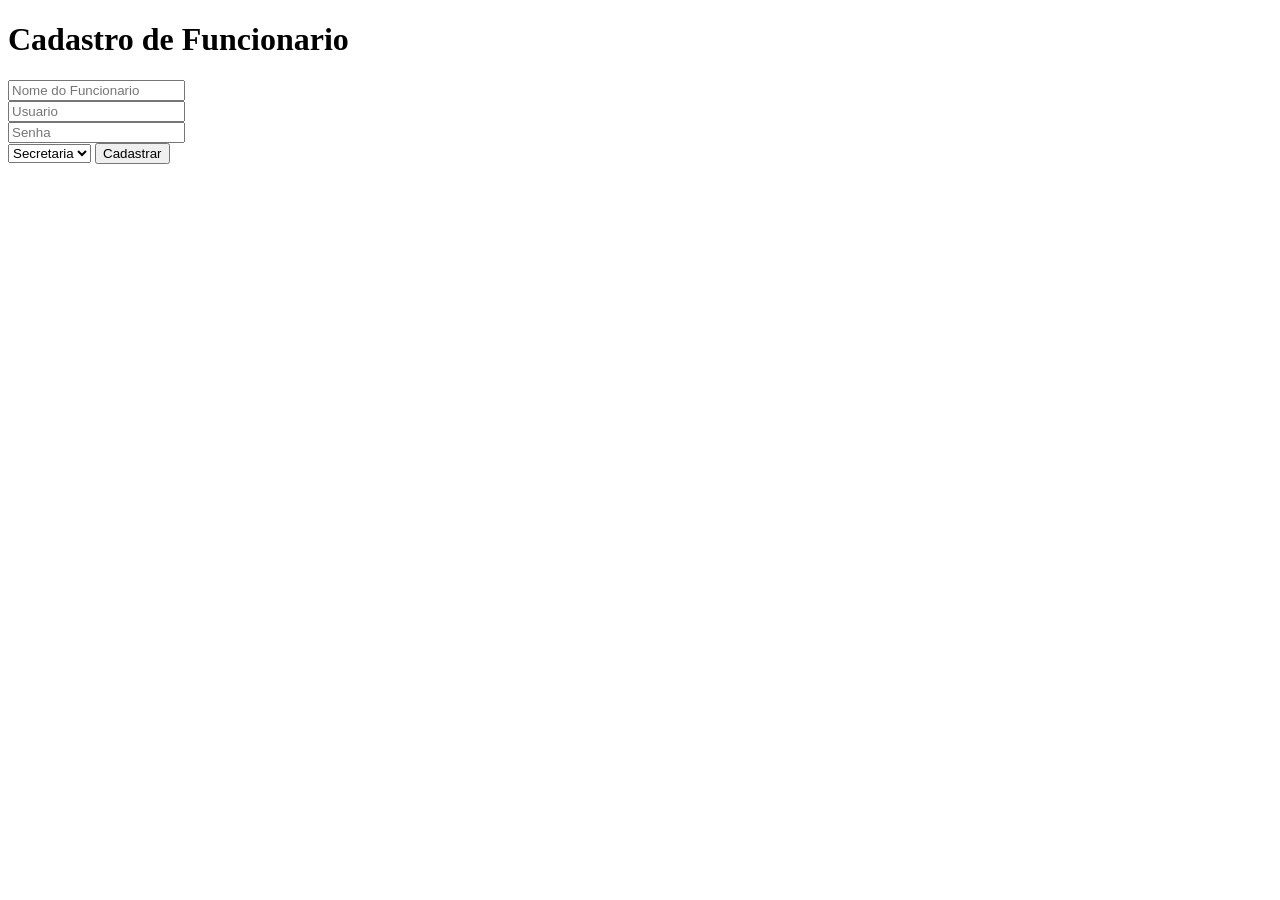
<file: cad_funcionario.html>
<!DOCTYPE html>
<html lang="pt-br">
<head>
    <meta charset="UTF-8">
    <meta name="viewport" content="width=device-width, initial-scale=1.0">
    <title>Cadastro de Funcionario</title>
</head>
<body>
    <h1>Cadastro de Funcionario</h1>
    <form action="insere_func_db.php" method="POST">
        <input type="text" name="nome" placeholder="Nome do Funcionario"><br>
        <input type="text" name="user" placeholder="Usuario"><br> 
        <input type="password" name="senha" placeholder="Senha"><br>
        <select name="cargo">
            <option value="secretaria">Secretaria</option>
            <option value="professor">Professor</option>
            <option value="diretoria">Diretoria</option>
       </select>
       <input type="submit" value="Cadastrar">
    </form>
    
</body>
</html>
</file>
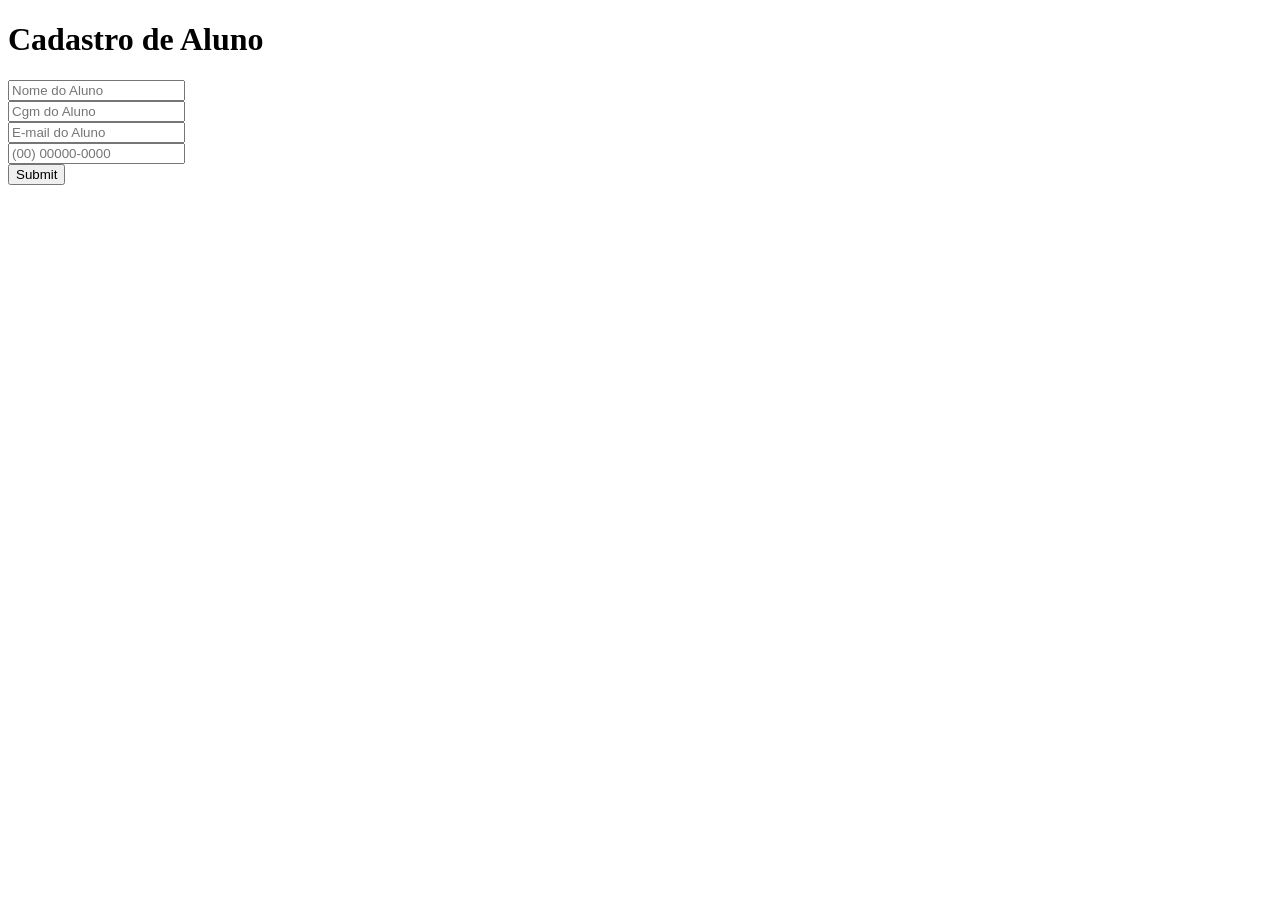
<file: cadastro.html>
<!DOCTYPE html>
<html lang="pt-br">
<head>
    <meta charset="UTF-8">
    <meta name="viewport" content="width=device-width, initial-scale=1.0">
    <title>Cadastro de aluno</title>
</head>
<body>
    <h1>Cadastro de Aluno</h1>
    <form action="insere_aluno_db.php" method="">
        <input type="text" name="nome" placeholder="Nome do Aluno"><br>
        <input type="text" name="cgm" placeholder="Cgm do Aluno"><br>
        <input type="email" name="email" placeholder="E-mail do Aluno"><br>
        <input type="tel" name="telefone" placeholder="(00) 00000-0000"><br>
        <input type="submit" name="envio" Enviar>
    </form>
    
</body>
</html>
</file>
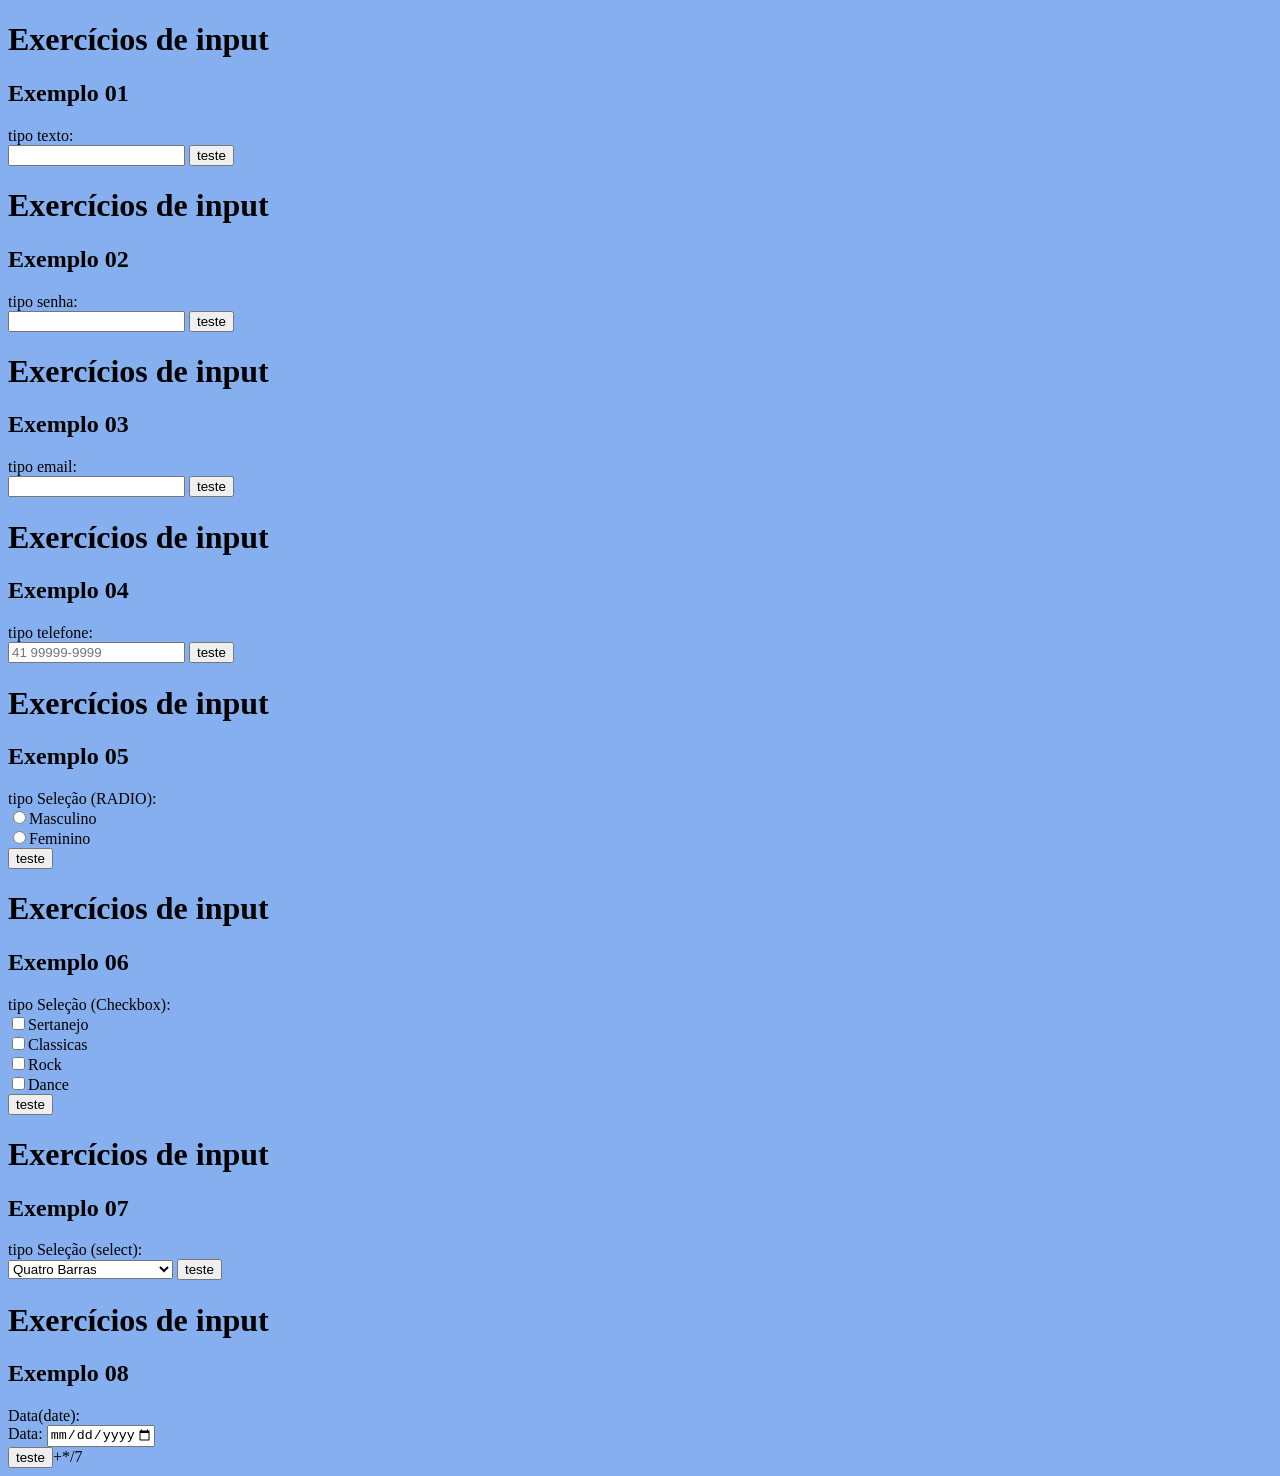
<file: ex01.html>
<!DOCTYPE html>
<html lang="pt-br">
<head>
    <link rel="stylesheet" href="style.css">
    <meta charset="UTF-8">
    <meta name="viewport" content="width=device-width, initial-scale=1.0">
    <title>Document</title>
</head>
<body>
    <h1> Exercícios de input</h1>
    <h2> Exemplo 01</h2>
    tipo texto: 
    <form action="exemplo-1.php" method="GET">
    <input type="'text" name="ana">
    <input type="submit" value="teste">
</form>

    <h1> Exercícios de input</h1>
    <h2> Exemplo 02</h2>
    tipo senha: 
    <form action="exemplo02.php" method="POST">
        <input type="password" name="senha">
        <input type="submit" value="teste">
    </form>

    <h1> Exercícios de input</h1>
    <h2> Exemplo 03</h2>
    tipo email: 
 <form action="exemplo03.php" method="">
        <input type="email" name="email">
        <input type="submit" value="teste">
        </form>

        <h1> Exercícios de input</h1>
        <h2> Exemplo 04</h2>
        tipo telefone: 
        <form action="exemplo04.php" method="GET">
               <input type="tel" name="telefone" placeholder="41 99999-9999">
               <input type="submit" value="teste">
               </form>

               <h1> Exercícios de input</h1>
        <h2> Exemplo 05</h2>
        tipo Seleção (RADIO): 
        <form action="exemplo05.php" method="GET">
               <input type="radio" name="sexo" value="Masculino" >Masculino<br>
               <input type="radio" name="sexo" value="Feminino" >Feminino<br>
               <input type="submit" value="teste">
               </form>


               <h1> Exercícios de input</h1>
        <h2> Exemplo 06</h2>
        tipo Seleção (Checkbox): 
        <form action="exemplo06.php" method="GET">
               <input type="checkbox" name="musica" value="Sertanejo" >Sertanejo<br>
               <input type="checkbox" name="musica" value="Classicas" >Classicas<br>
               <input type="checkbox" name="musica" value="Rock" >Rock<br>
               <input type="checkbox" name="musica" value="Dance" >Dance<br>
               <input type="submit" value="teste">
               </form>


               <h1> Exercícios de input</h1>
        <h2> Exemplo 07</h2>
        tipo Seleção (select): 
        <form action="exemplo07.php" method="GET">
              <select name="Cidade">
<option value="Quatro Barras">Quatro Barras<option>
    <option value="Campina Grande do Sul">Campina Grande do Sul<option>
        <option value="Curitiba">Curitiba<option></option>
              </select>
              <input type="submit" value="teste">
               </form>

               

               <h1> Exercícios de input</h1>
        <h2> Exemplo 08</h2>
        Data(date): 
        <form action="exemplo08.php" method="GET">
              Data: <input type="date" name="data"  min="1900-01-01" max="2050-12-31"><br>
            
               <input type="submit" value="teste">+*/7
               </form>


</body>
</html>
</file>
<file: style.css>
body{
    background-color: rgb(133, 175, 239); 
}
</file>
